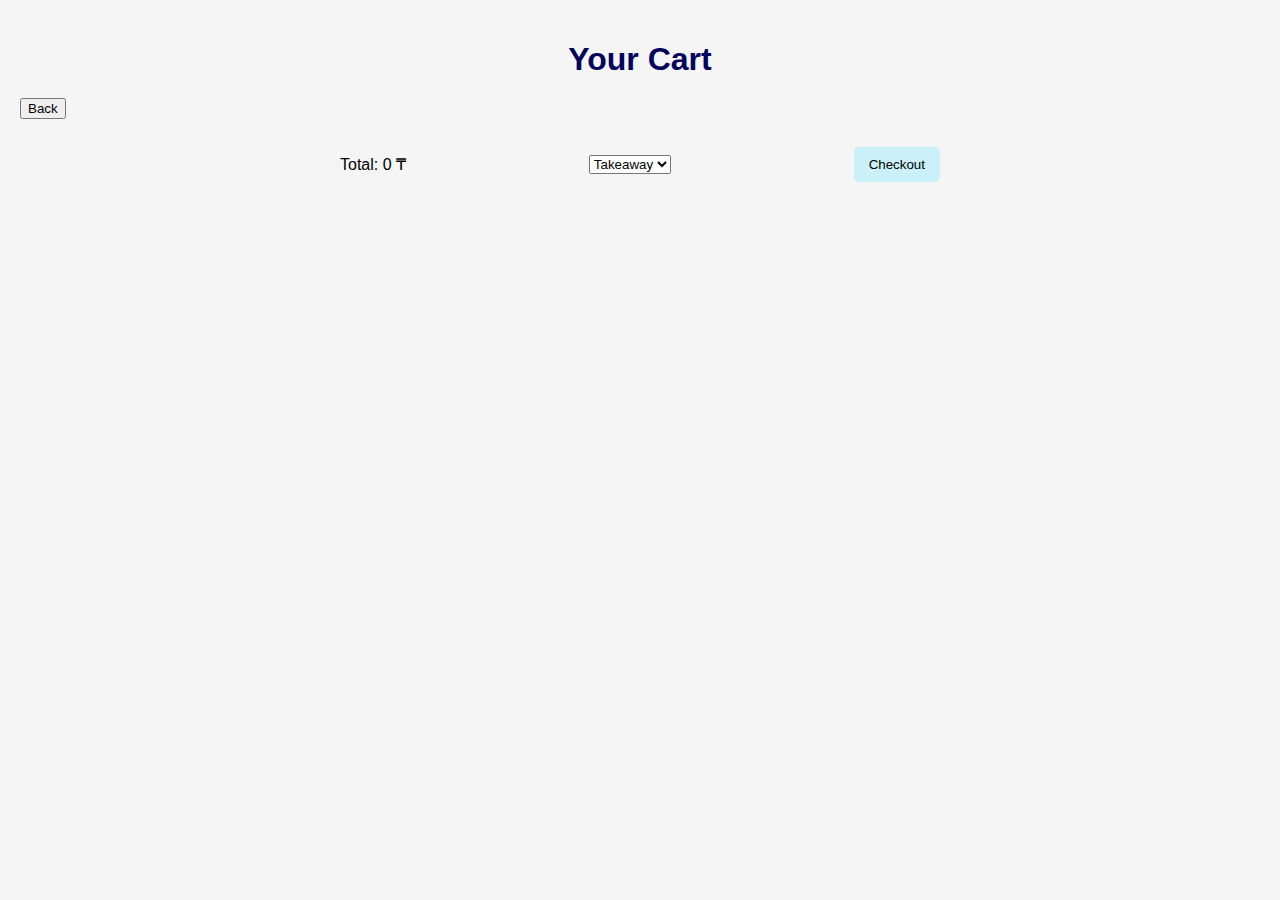
<file: docs/cart.html>
<!DOCTYPE html>
<html lang="en">
<head>
    <meta charset="UTF-8">
    <title>Cart</title>
  <link rel="stylesheet" href="style/cart-style.css">
</head>
<body>
  <header>
    <h1 class="title">Your Cart</h1>
    <a href="index.html">
      <button id="home-button">Back</button>
    </a>
  </header>

  <div id="cart-container" class="cart-container"></div>

  <div class="cart-summary">
    <p>Total: <span id="total-price">0</span> ₸</p>
    <select id="delivery-type">
      <option value="TakeAway">Takeaway</option>
      <option value="DineIn">DineIn</option>
      <option value="Delivery">Delivery</option>
    </select>
    <button id="checkout-btn">Checkout</button>
  </div>
  <div id="toaster" class="toaster"></div>
  <script src="scripts/cart.js"></script>
</body>
</html>
</file>
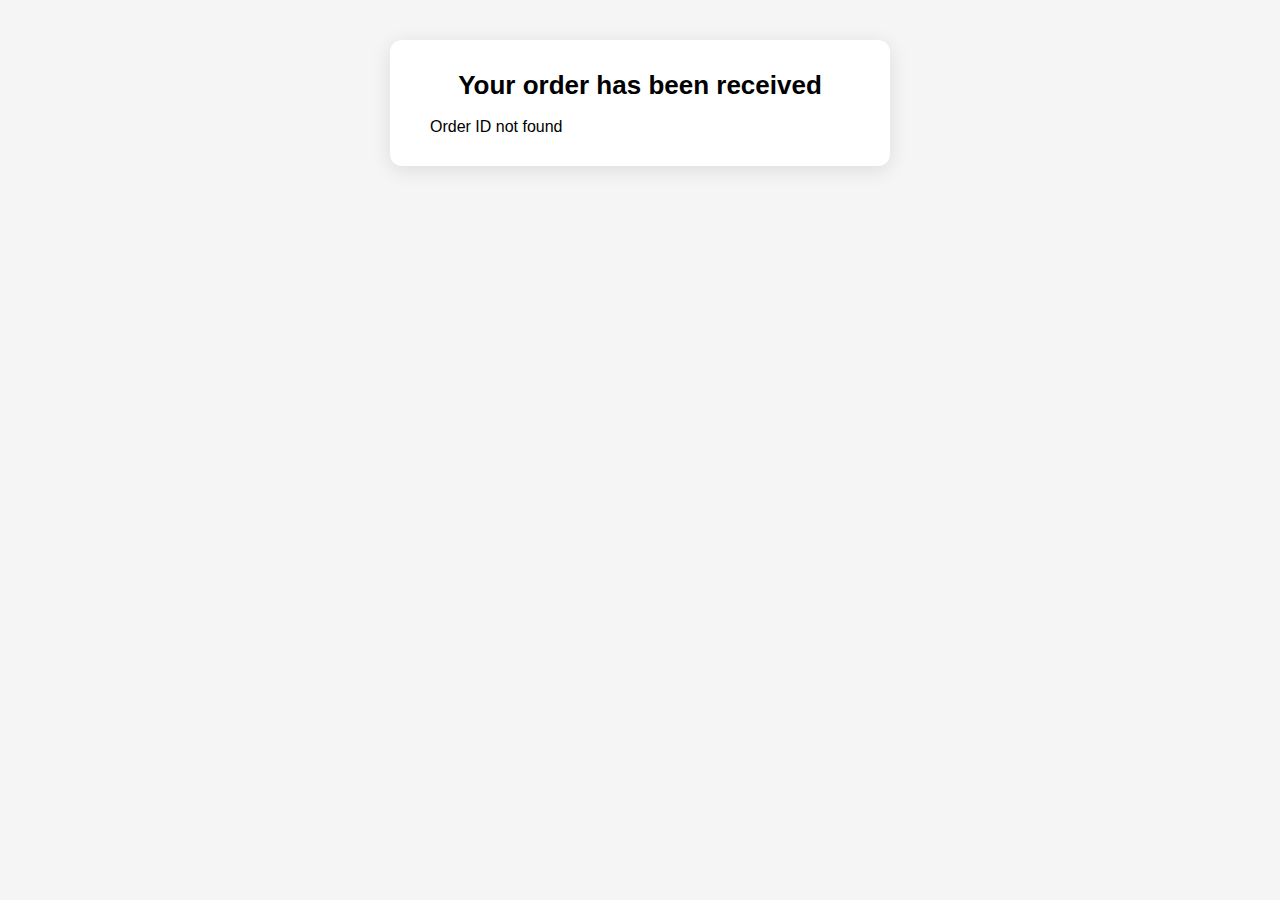
<file: docs/order.html>
<!DOCTYPE html>
<html lang="en">
<head>
    <meta charset="UTF-8">
    <title>Your Order</title>

    <style>
        body {
            margin: 0;
            background: #f5f5f5;
            font-family: Arial, sans-serif;
            padding: 40px;
            display: flex;
            justify-content: center;
        }

        .card {
            background: white;
            padding: 30px 40px;
            border-radius: 12px;
            box-shadow: 0 4px 20px rgba(0,0,0,0.1);
            width: 420px;
        }

        h1 {
            margin-top: 0;
            font-size: 26px;
            text-align: center;
        }

        .order-id {
            font-size: 32px;
            text-align: center;
            margin: 10px 0 25px 0;
            font-weight: bold;
            color: #333;
        }

        p {
            font-size: 18px;
            margin: 8px 0;
        }

        .highlight {
            background: #ffebcc;
            padding: 10px;
            border-radius: 8px;
            margin-top: 20px;
            text-align: center;
            font-weight: bold;
            font-size: 20px;
        }
    </style>
</head>
<body>

<div class="card">
    <h1>Your order has been received</h1>

    <div id="info">Loading...</div>
</div>

<script>
    async function loadOrder() {
        const params = new URLSearchParams(window.location.search);
        const id = params.get("id");

        if (!id) {
            document.getElementById("info").innerHTML = "Order ID not found";
            return;
        }

        try {
            const response = await fetch(`http://localhost:8080/orders/${id}`);
            if (!response.ok) {
                document.getElementById("info").innerHTML = "Order not found";
                return;
            }

            const order = await response.json();

            document.getElementById("info").innerHTML = `
                <div class="order-id">#${order.id}</div>
                <p>Status: <strong>${order.status}</strong></p>
                <p>Total amount: <strong>${order.total} ₸</strong></p>

                <div class="highlight">
                    Please save your order number: <br> <span style="font-size:26px;">#${order.id}</span>
                </div>
            `;
        } catch (error) {
            document.getElementById("info").innerHTML = "Error loading order";
        }
    }

    loadOrder();
</script>

</body>
</html>
</file>
<file: docs/style/cart-style.css>
body {
    font-family: Verdana, Arial, sans-serif;
    background-color: whitesmoke;
    margin: 0;
    padding: 20px;
}

.title {
    text-align: center;
    color: #03045E;
    margin-bottom: 20px;
}

.cart-container {
    display: flex;
    flex-direction: column;
    gap: 10px;
    max-width: 600px;
    margin: 0 auto;
}

.cart-item {
    display: flex;
    align-items: center;
    background-color: white;
    border-radius: 10px;
    padding: 10px;
    box-shadow: 0 4px 8px rgba(0,0,0,0.1);
}

.cart-item img {
    width: 80px;
    height: 80px;
    object-fit: cover;
    border-radius: 8px;
    margin-right: 15px;
}

.cart-item-details {
    flex-grow: 1;
}

.cart-item-details h3 {
    margin: 0;
    font-size: 1rem;
}

.cart-item-details p {
    margin: 5px 0 0;
    font-size: 14px;
}

.cart-item button {
    padding: 5px 10px;
    border: none;
    background-color: #FF6B6B;
    color: white;
    border-radius: 5px;
    cursor: pointer;
}

.cart-summary {
    max-width: 600px;
    margin: 20px auto;
    display: flex;
    justify-content: space-between;
    align-items: center;
}

#checkout-btn {
    padding: 10px 15px;
    background-color: #CAF0F8;
    border: none;
    border-radius: 5px;
    cursor: pointer;
}

.toaster {
    position: fixed;
    bottom: 20px;
    right: 30px;
    min-width: 200px;
    background-color: #323232;
    color: white;
    padding: 12px 20px;
    border-radius: 8px;
    opacity: 0;
    pointer-events: none;
    transition: opacity 0.5s, transform 0.5s;
    transform: translateY(20px);
    z-index: 11;
}

.toaster.show {
    opacity: 1;
    transform: translateY(0);
}
</file>
